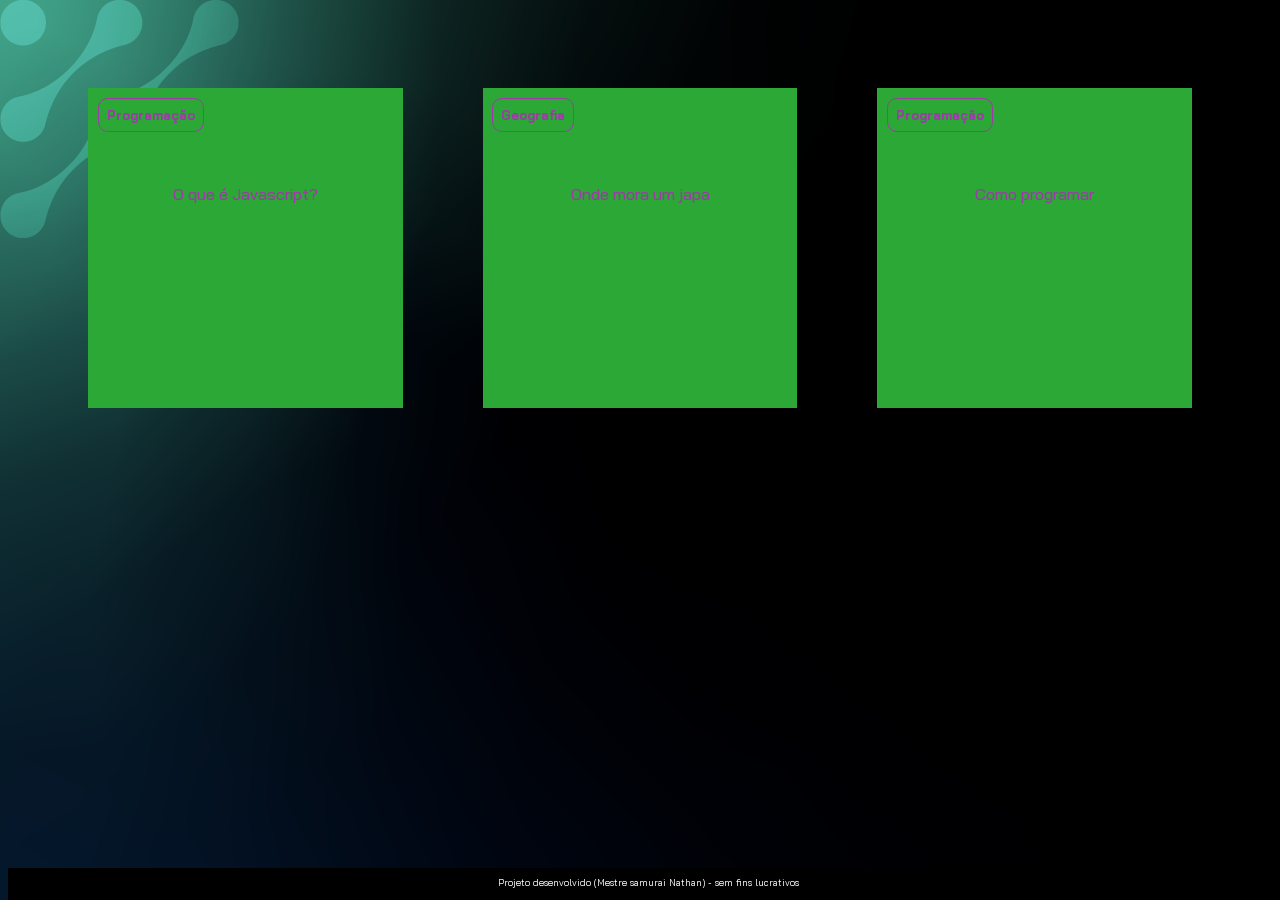
<file: index.html>
<!DOCTYPE html>
<html lang="pt-br">

<head>
<meta charset="UTF-8">
<meta http-equiv="X-UA-Compatible" content="IE=edge">
<meta name="viewport" content="width=device-width, initial-scale=1.0">
<link rel="preconnect" href="https://fonts.googleapis.com">
<link rel="preconnect" href="https://fonts.gstatic.com" crossorigin>
<link href="https://fonts.googleapis.com/css2?family=Bai+Jamjuree:ital,wght@0,200;0,300;0,400;0,500;0,600;0,700;1,200;1,300;1,400;1,500;1,600;1,700&display=swap" rel="stylesheet">
<link rel="stylesheet" href="style.css">
<title>Flash Cards</title>
</head>

<body>
<main>
    <section id="container">
        <!-- <article class="cartao">
        <div class="cartao_conteudo">
        <h3>Jacinto</h3>
        <div class="cartao_conteudo_pergunta">
        <p>Jacinto</p>
        </div>
        <div class="cartao_conteudo_resposta">
            <p>Sim</p>
        </div>
        </div>
        </article> -->
        </section>
</main>
<footer>
<p>Projeto desenvolvido (Mestre samurai Nathan) - sem fins lucrativos</p>
</footer>
<script src="app.js"></script>
<script src="perguntas.js"></script>
</body>

</html>
</file>
<file: style.css>
:root {
    --text-color: #9f39aa;
    --card-front-color: #2ca836;
    --card-back-color: #00F4BF;
    }
    
    body{
    background-image: url(bg-desktop.webp);
    font-family: Bai Jamjuree;
    }
    
    #container{
    display: flex;
    flex-wrap: wrap;
    justify-content: space-between;
    padding: 4rem;
    gap: 3rem
    }
    .cartao{
    margin: 1rem 1rem;
    height: 20rem;
    flex-grow: 1;
    flex-basis: calc(33% - 6rem);
    }
    
    .cartao_conteudo h3{
    color: var(--text-color);
    border: 1px solid var(--text-color);
    text-align: left;
    padding: 0.5rem;
    position: absolute;
    margin: 0.6rem;
    border-radius: 0.6rem;
    font-size: 1vw;
    backface-visibility: hidden;
    }
    
    .cartao_conteudo{
    text-align: center;
    background-color: var(--card-front-color);
    height: 100%;
    transform-style: preserve-3d;
    transition: transform 300ms ease-in-out;
    }
    
    .cartao_conteudo p{
    margin-top: 1rem;
    padding: 2rem;
    margin-top: 4rem;
    }
    
    .cartao_conteudo_pergunta p{
    color: var(--text-color);
    font-weight: 500;
    }
    
    .cartao_conteudo_resposta p{
    color: var(--card-back-color);
    font-weight: 700;
    }
    
    .cartao.active .cartao_conteudo{
    transform: rotateY(180deg);
    }
    
    .cartao_conteudo_pergunta,
    .cartao_conteudo_resposta{
    backface-visibility: hidden;
    position:absolute;
    height: 100%;
    width: 100%;
    
    }
    
    .cartao_conteudo_resposta{
    transform: rotateY(180deg);
    }
    
    footer{
    background-color: black;
    color: white;
    position: fixed;
    bottom: 0;
    width: 100%;
    height: 2rem;
    }
    
    footer p{
    text-align: center;
    font-size: 0.6rem;
    margin-top: 0.5rem;
    }
    @media (max-width: 560px){
body {
background: url(img/bg-mobile.webp);
}
.cartao{
flex: 10 calc (100% 1rem)
}
.cartao_conteudo h3{
font-size: 3vw;
}
.cartao_conteudo p{
font-size: 3vw;}
    }
</file>
